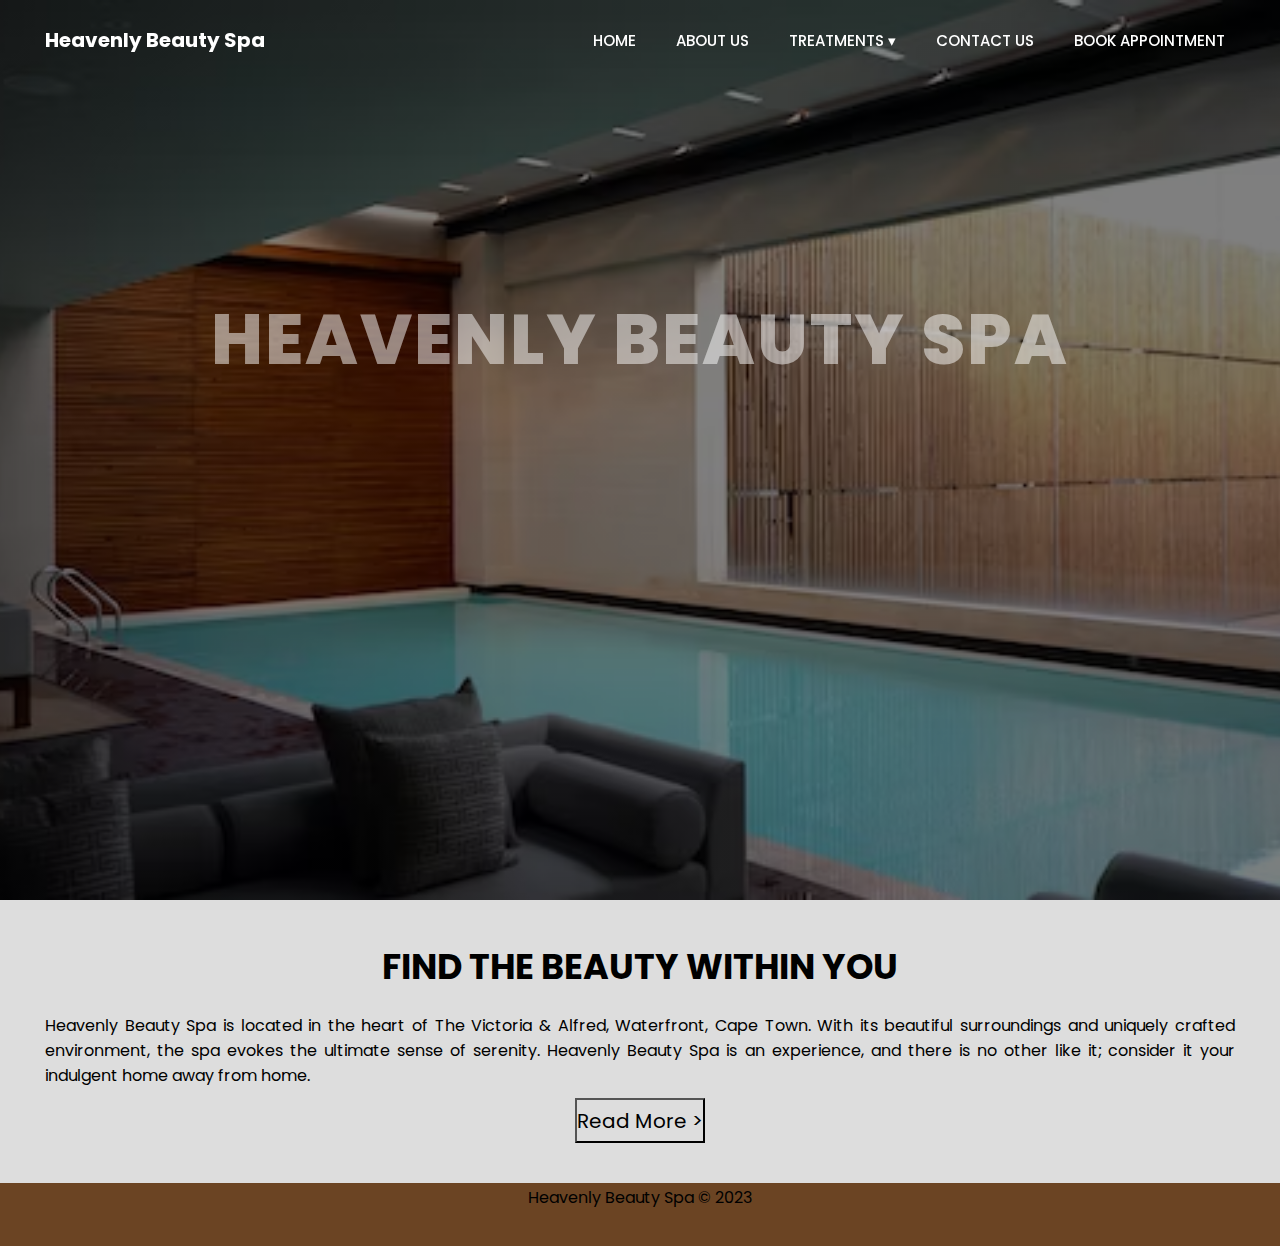
<file: index.html>
<!DOCTYPE html>
<html lang="en" dir="ltr">
<head>
    <meta charset="UTF-8">
    <meta name="viewport" content="width=device-width, initial-scale=1.0">
    <title>Heavenly Beauty Spa</title>
    <link href="style.css" rel="stylesheet">
    <link rel="stylesheet" href="https://cdnjs.cloudflare.com/ajax/libs/font-awesome/5.15.4/css/all.min.css">
</head>
<body>
    <!-- NAVIGATION BAR SECTION -->
   <nav class="navbar">
       <div class="content">
           <div class="logo"><a href="#">Heavenly Beauty Spa</a></div>
               <ul class="menu-list">
                <div class="icon cancel-btn">
                    <i class="fas fa-times"></i>
                </div>
                <li><a href="index.html">HOME</a></li>
                <li><a href="about.html">ABOUT US</a></li>
                <li class="dropdown">
                  <a href="treatments.html">TREATMENTS &#9662;</a>
                  <ul class="dropdown-content">
                    <li><a href="#">Laser Hair Removal</a></li>
                    <li><a href="#">Massage Therapy</a></li>
                    <li><a href="#">Waxing</a></li>
                    <li><a href="#">Nail Bar</a></li>
                    <li><a href="#">Spray Tan</a></li>
                    <li><a href="#">Facial</a></li>
                  </ul>
                </li>
                <li><a href="contact.html">CONTACT US</a></li>
                <li><a href="appointment.html">BOOK APPOINTMENT</a></li>
              </ul>
              <div class="icon menu-btn">
               <i class="fas fa-bars"></i>
           </div>
      </div>
  </nav>

    <!-- BANNER SECTION -->
    <div class="banner">
        <h1>HEAVENLY BEAUTY SPA</h1>
    </div>

    <!-- CONTENT SECTION -->
    <div class="about1">
        <div class="content">
          <div class="title">FIND THE BEAUTY WITHIN YOU</div>
          <p>Heavenly Beauty Spa is located in the heart of The Victoria & Alfred, Waterfront, Cape Town. With its 
            beautiful surroundings and uniquely crafted environment, the spa evokes the ultimate sense of serenity. 
            Heavenly Beauty Spa is an experience, and there is no other like it; consider it your indulgent home away from home.</p>
          <div style="text-align: center;">
            <a href="about.html" target="_blank">
              <button> Read More > </button>
            </a>
          </div>
        </div>
      </div>
     
    <!-- FOOTER SECTION -->
     <footer>
        <table id="footerSections">
            <tr>
                <td>Heavenly Beauty Spa &copy; 2023</td>
            </tr>
        </table>
    </footer>
     
   <!-- 4 JAVASCRIPT FUNCTIONS -->
     <script>
    //1. TO ACTIVATE (ON SMALL SCREENS) AND DEACTIVE (ON LARGE SCREENS) THE MENU AND CANCEL BUTTON
        document.addEventListener("DOMContentLoaded", () => {
        const body = document.querySelector("body");
        const navbar = document.querySelector(".navbar");
        const menu = document.querySelector(".menu-list");
        const menuBtn = document.querySelector(".menu-btn");
        const cancelBtn = document.querySelector(".cancel-btn");
        menuBtn.onclick = ()=>{
            menu.classList.add("active");
            menuBtn.classList.add("hide");
            body.classList.add("disabledScroll");
        }

        cancelBtn.onclick = ()=>{
            menu.classList.remove("active");
            menuBtn.classList.remove("hide");
            body.classList.remove("disabledScroll");
        }

    // STICKY NAVBAR TO BE ENABLED AND DISABLED WHEN SCROLLING
        window.onscroll = () => {
    if (window.scrollY > 10) {
        navbar.classList.add("sticky");
    } else {
        navbar.classList.remove("sticky");
    }
    }
    // TO DISABLE SCROLLING
       document.body.classList.add('disabledScroll');

    // TO RE-ENABLE SCROLLING
       document.body.classList.remove('disabledScroll');
    });
     </script>
</body>
</html>
</file>
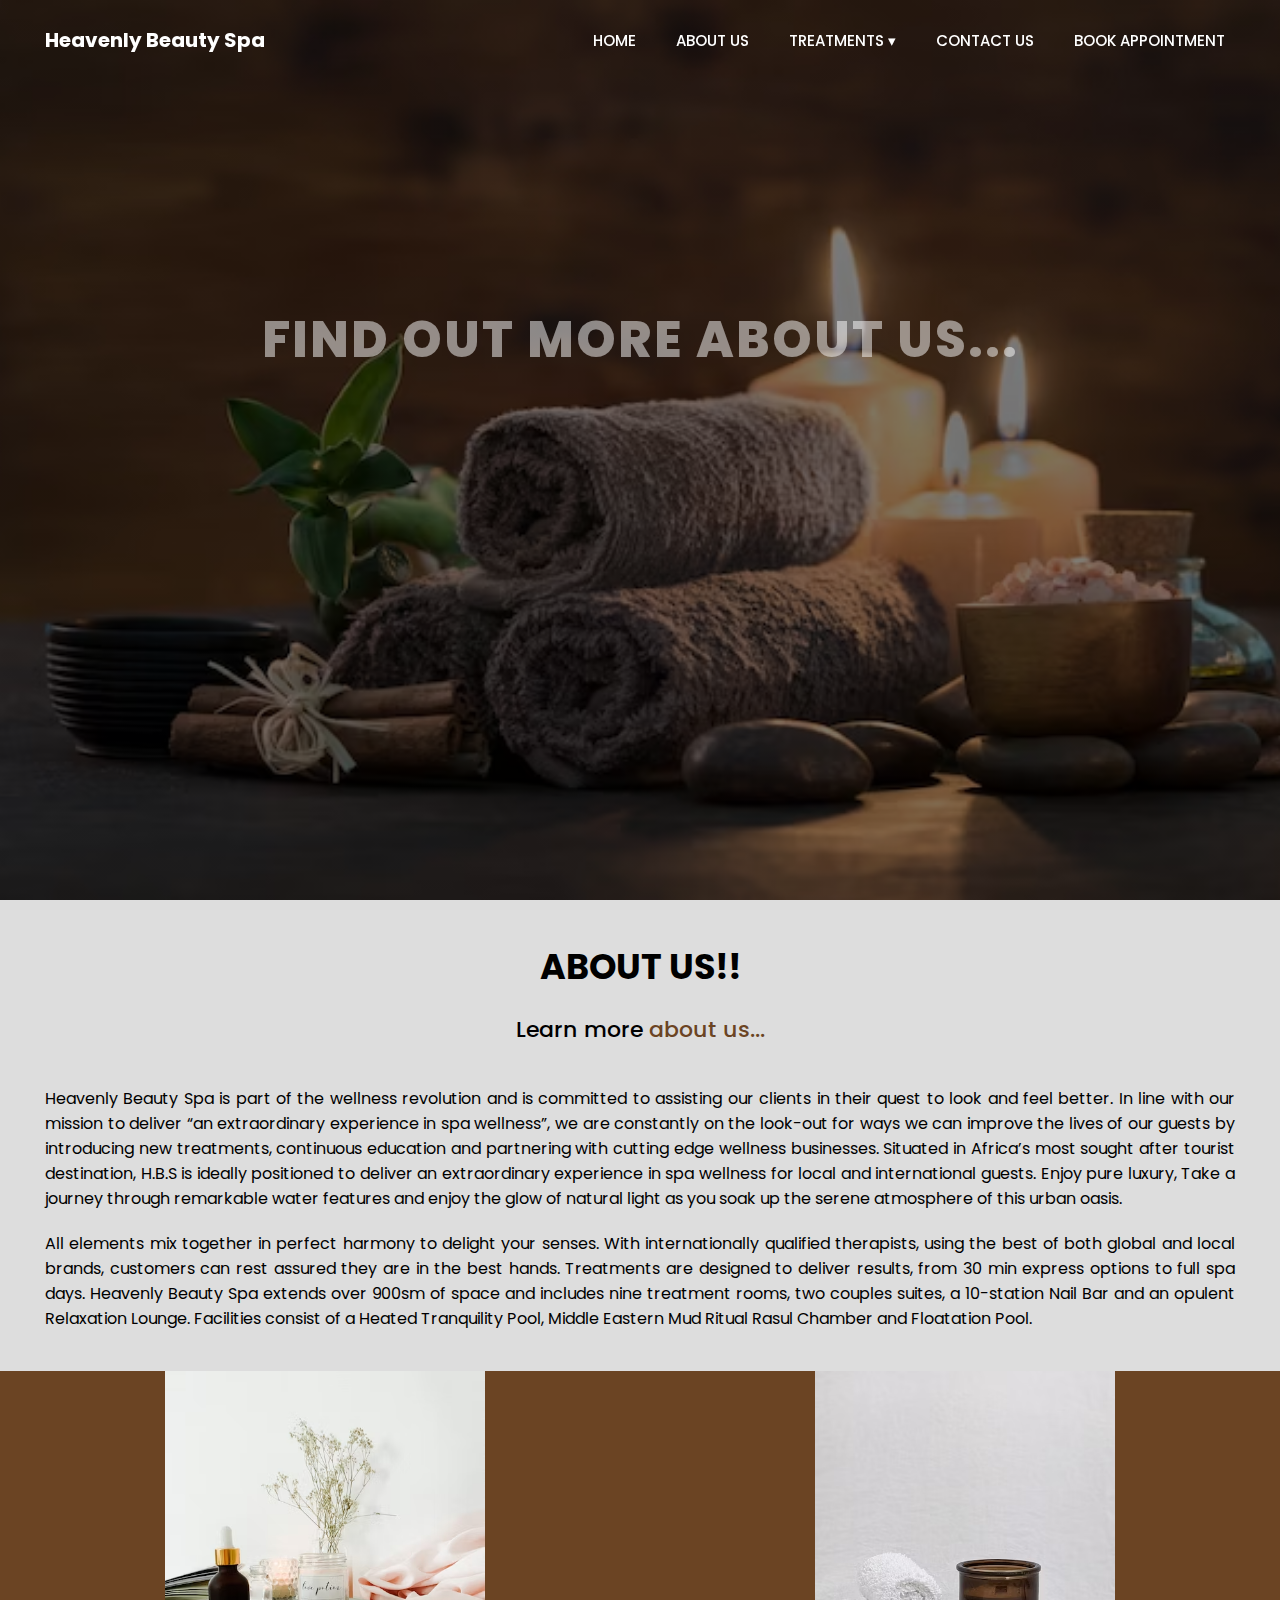
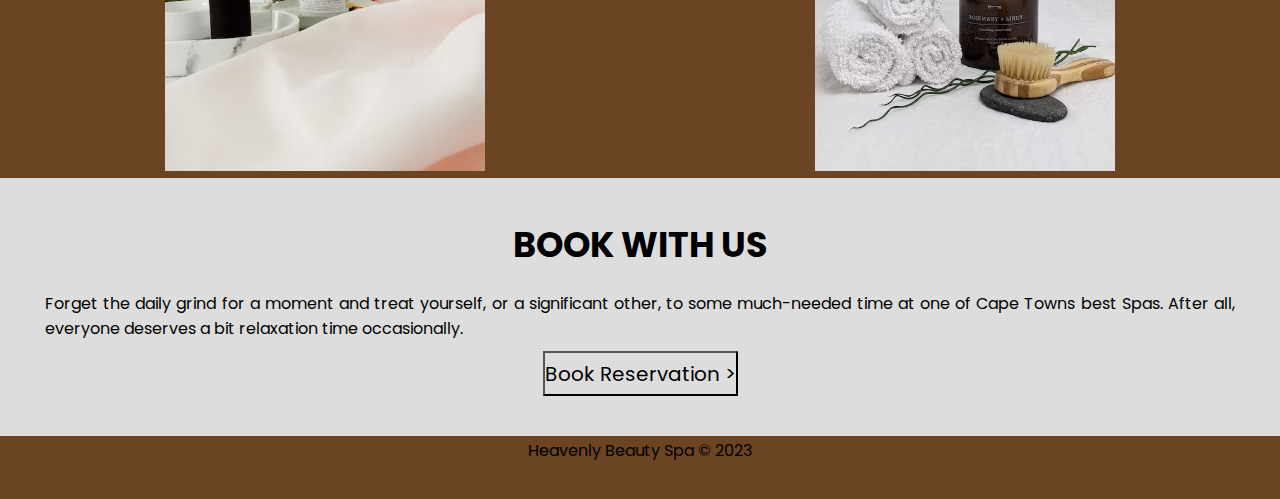
<file: about.html>
<!DOCTYPE html>
<html lang="en" dir="ltr">
<head>
    <meta charset="UTF-8">
    <meta name="viewport" content="width=device-width, initial-scale=1.0">
    <title>Heavenly Beauty Spa</title>
    <link href="style.css" rel="stylesheet">
    <link rel="stylesheet" href="https://cdnjs.cloudflare.com/ajax/libs/font-awesome/5.15.4/css/all.min.css">
</head>

<body>
   <!-- NAVIGATION BAR SECTION -->
   <nav class="navbar">
    <div class="content">
        <div class="logo"><a href="#">Heavenly Beauty Spa</a></div>
            <ul class="menu-list">
             <div class="icon cancel-btn">
                 <i class="fas fa-times"></i>
             </div>
             <li><a href="index.html">HOME</a></li>
             <li><a href="about.html">ABOUT US</a></li>
             <li class="dropdown">
               <a href="treatments.html">TREATMENTS &#9662;</a>
               <ul class="dropdown-content">
                 <li><a href="#">Laser Hair Removal</a></li>
                 <li><a href="#">Massage Therapy</a></li>
                 <li><a href="#">Waxing</a></li>
                 <li><a href="#">Nail Bar</a></li>
                 <li><a href="#">Spray Tan</a></li>
                 <li><a href="#">Facial</a></li>
               </ul>
             </li>
             <li><a href="contact.html">CONTACT US</a></li>
             <li><a href="appointment.html">BOOK APPOINTMENT</a></li>
           </ul>
           <div class="icon menu-btn">
            <i class="fas fa-bars"></i>
        </div>
   </div>
</nav>

   <!-- BANNER SECTION -->
   <div class="about-banner">
        <h1>FIND OUT MORE ABOUT US...</h1>
    </div>

    <!-- ABOUT US SECTION -->
   <div class="about-us">
    <div class="content">
        <div class="title">ABOUT US!!</div>
      <h1>Learn more
        <span>
            about us...
        </span></h1>
      <p>
        Heavenly Beauty Spa is part of the wellness revolution and is committed to assisting our clients in their quest to look and feel better. 
        In line with our mission to deliver “an extraordinary experience in spa wellness”, we are constantly on the look-out for ways we can improve 
        the lives of our guests by introducing new treatments, continuous education and partnering with cutting edge wellness businesses. Situated in 
        Africa’s most sought after tourist destination, H.B.S is ideally positioned to deliver an extraordinary experience in spa wellness for local 
        and international guests. Enjoy pure luxury, Take a journey through remarkable water features and enjoy the glow of natural light as you soak up 
        the serene atmosphere of this urban oasis.
      </p>
      <p>All elements mix together in perfect harmony to delight your senses.
        With internationally qualified therapists, using the best of both global and local brands, customers can rest assured they are in the best hands. 
        Treatments are designed to deliver results, from 30 min express options to full spa days. Heavenly Beauty Spa extends over 900sm of space and includes 
        nine treatment rooms, two couples suites, a 10-station Nail Bar and an opulent Relaxation Lounge. Facilities consist of a Heated Tranquility Pool, Middle 
        Eastern Mud Ritual Rasul Chamber and Floatation Pool.</p>
     </div>
     </div>

<!-- PHOTO GRID SECTION-->
<div class="grid-1">
    <div class="mySlides slide-1">
      <img src="images/two.avif" alt="Image 2" >
    </div>
    <div class="mySlides slide-2">
      <img src="images/one.avif" alt="Image 1" >
    </div>
  </div>

     <!-- CONTENT SECTION -->
    <div class="reservation">
        <div class="content">
          <div class="title">BOOK WITH US</div>
          <p>Forget the daily grind for a moment and treat yourself, or a significant other, to some much-needed time at one of Cape Towns best Spas. After all, 
            everyone deserves a bit relaxation time occasionally.
          </p>
          <div style="text-align: center;">
            <a href="appointment.html" target="_blank">
              <button> Book Reservation > </button>
            </a>
          </div>
        </div>
      </div>

     <!-- FOOTER SECTION -->
     <footer>
      <table id="footerSections">
          <tr>
              <td>Heavenly Beauty Spa &copy; 2023</td>
          </tr>
      </table>
  </footer>
   
 <!-- 4 JAVASCRIPT FUNCTIONS -->
     <script>
         //1. TO ACTIVATE (ON SMALL SCREENS) AND DEACTIVE (ON LARGE SCREENS) THE MENU AND CANCEL BUTTON
         document.addEventListener("DOMContentLoaded", () => {
             const body = document.querySelector("body");
        const navbar = document.querySelector(".navbar");
        const menu = document.querySelector(".menu-list");
        const menuBtn = document.querySelector(".menu-btn");
        const cancelBtn = document.querySelector(".cancel-btn");
         menuBtn.onclick = ()=>{
             menu.classList.add("active");
         menuBtn.classList.add("hide");
         body.classList.add("disabledScroll");
         }

         cancelBtn.onclick = ()=>{
             menu.classList.remove("active");
         menuBtn.classList.remove("hide");
         body.classList.remove("disabledScroll");
         }

         // STICKY NAVBAR TO BE ENABLED AND DISABLED WHEN SCROLLING
         window.onscroll = () => {
             if (window.scrollY > 10) {
        navbar.classList.add("sticky");
         } else {
             navbar.classList.remove("sticky");
         }
         }
         // TO DISABLE SCROLLING
         document.body.classList.add('disabledScroll');

         // TO RE-ENABLE SCROLLING
         document.body.classList.remove('disabledScroll');
         });
     </script>
</body>
</html>
</file>
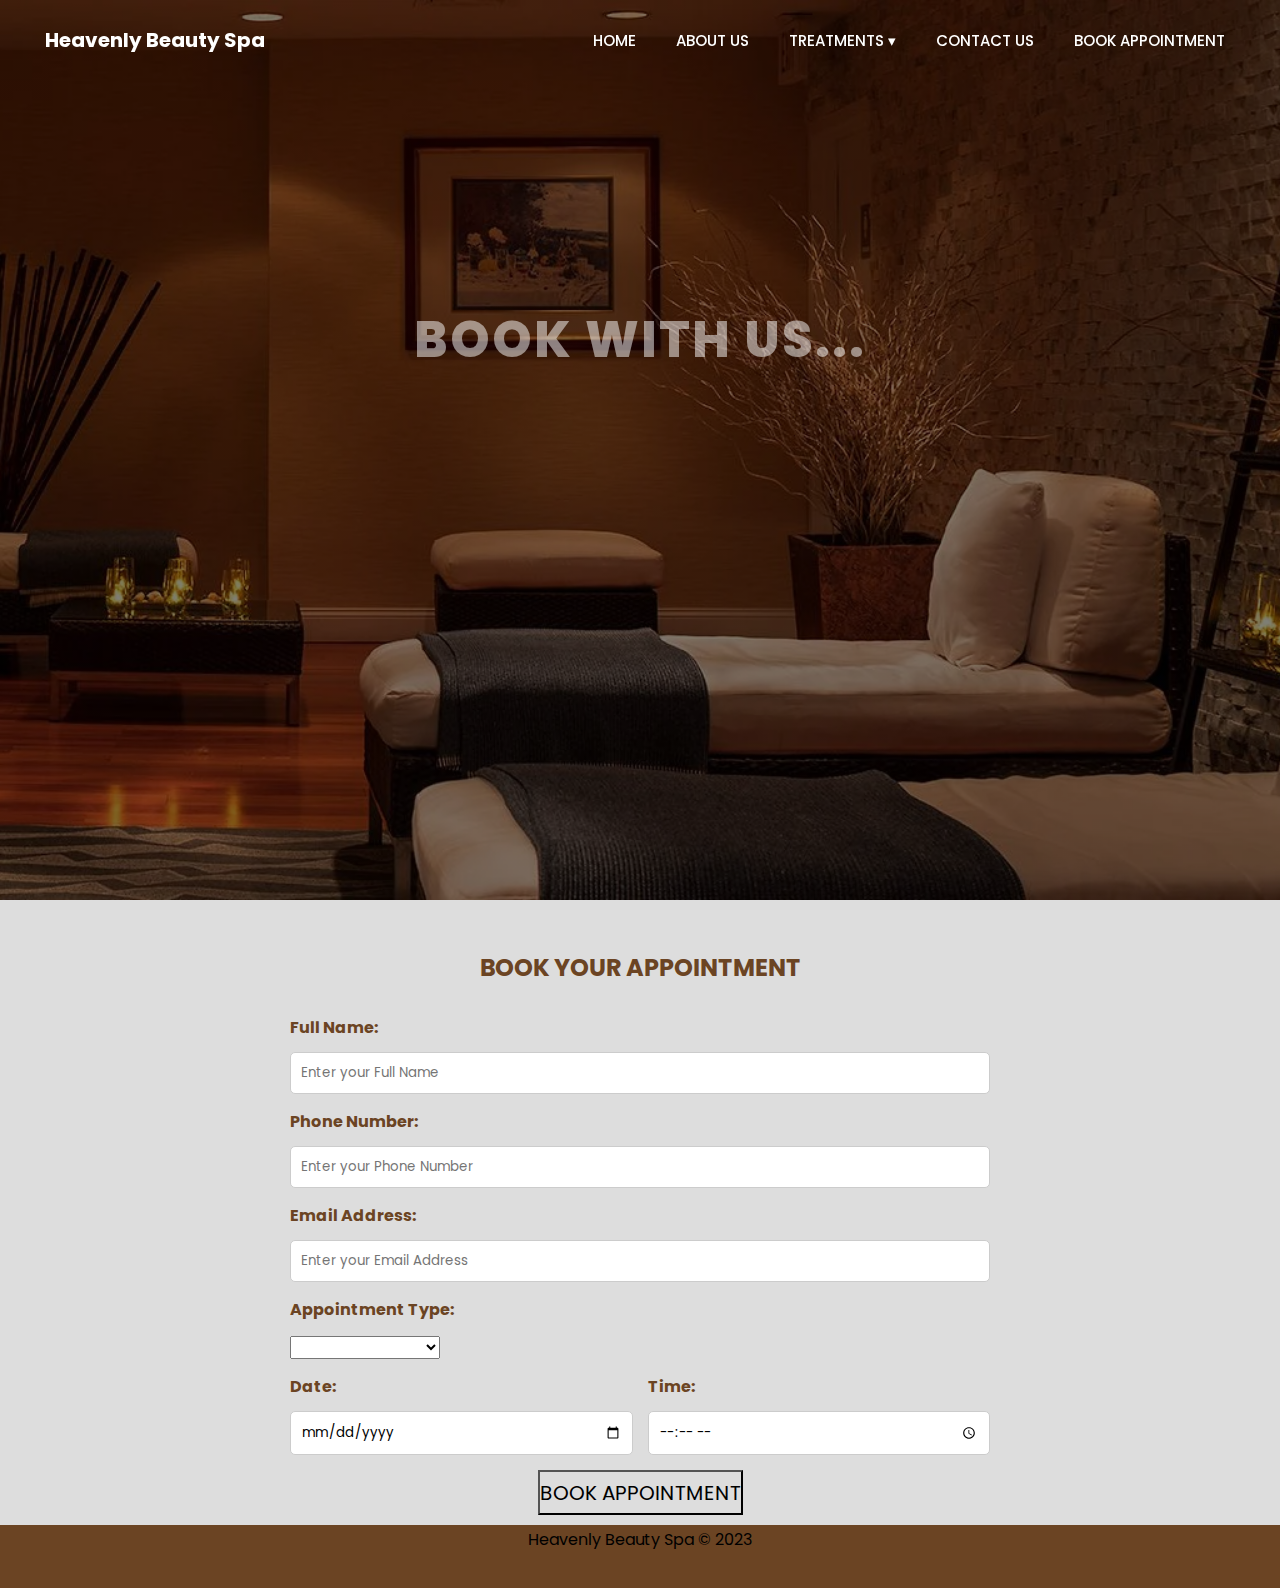
<file: appointment.html>
<!DOCTYPE html>
<html lang="en" dir="ltr">
<head>
    <meta charset="UTF-8">
    <meta name="viewport" content="width=device-width, initial-scale=1.0">
    <title>Heavenly Beauty Spa</title>
    <link href="style.css" rel="stylesheet">
    <link rel="stylesheet" href="https://cdnjs.cloudflare.com/ajax/libs/font-awesome/5.15.4/css/all.min.css">
</head>

<body>
  <!-- NAVIGATION BAR SECTION -->
  <nav class="navbar">
    <div class="content">
        <div class="logo"><a href="#">Heavenly Beauty Spa</a></div>
            <ul class="menu-list">
             <div class="icon cancel-btn">
                 <i class="fas fa-times"></i>
             </div>
             <li><a href="index.html">HOME</a></li>
             <li><a href="about.html">ABOUT US</a></li>
             <li class="dropdown">
               <a href="treatments.html">TREATMENTS &#9662;</a>
               <ul class="dropdown-content">
                 <li><a href="#">Laser Hair Removal</a></li>
                 <li><a href="#">Massage Therapy</a></li>
                 <li><a href="#">Waxing</a></li>
                 <li><a href="#">Nail Bar</a></li>
                 <li><a href="#">Spray Tan</a></li>
                 <li><a href="#">Facial</a></li>
               </ul>
             </li>
             <li><a href="contact.html">CONTACT US</a></li>
             <li><a href="appointment.html">BOOK APPOINTMENT</a></li>
           </ul>
           <div class="icon menu-btn">
            <i class="fas fa-bars"></i>
        </div>
   </div>
</nav>

<!-- BANNER SECTION -->
<div class="appointment-banner">
  <h1>BOOK WITH US...</h1>
</div>
   
<!-- APPOINTMENT FORM SECTION -->
      <div class="form-container">
        <h2>BOOK YOUR APPOINTMENT</h2>
        <form id="appointment-form">
            <div class="form-group">
                <label for="full-name">Full Name:</label>
                <input type="text" id="full-name" name="full-name" placeholder="Enter your Full Name" required>
            </div>
            <div class="form-group">
                <label for="phone">Phone Number:</label>
                <input type="text" id="phone" name="phone" placeholder="Enter your Phone Number" required>
            </div>
            <div class="form-group">
                <label for="email">Email Address:</label>
                <input type="email" id="email" name="email" placeholder="Enter your Email Address" required>
              </div>
              <div class="form-group">
                <label for="appointment">Appointment Type:</label>
                <select id="appointment" name="appointment">
                  <option value=""> </option>
                  <option value="LaserHairRemoval">Laser Hair Removal</option>
                  <option value="MassageTherapy">Massage Therapy</option>
                  <option value="Waxing">Waxing</option>
                  <option value="NailBar">Nail Bar</option>
                  <option value="SprayTan">Spray Tan</option>
                  <option value="Facial">Facial</option>
                </select>
              </div>
              <div class="flex-container">
                  <div class="form-group">
                      <label for="date">Date:</label>
                      <input type="date" id="date" name="date" required>
                  </div>
                  <div class="form-group">
                      <label for="time">Time:</label>
                      <input type="time" id="time" name="time" required>
                  </div>
              </div>
            <button type="button" id="submit-button">BOOK APPOINTMENT</button>
        </form>
    </div>
    <div id="message">
      APPOINTMENT SUCCESSFULLY BOOKED!
    </div>

       <!-- FOOTER SECTION -->
     <footer>
      <table id="footerSections">
          <tr>
              <td>Heavenly Beauty Spa &copy; 2023</td>
          </tr>
      </table>
  </footer>

<!-- 4 JAVASCRIPT FUNCTIONS -->
     <script>
         //1. TO ACTIVATE (ON SMALL SCREENS) AND DEACTIVE (ON LARGE SCREENS) THE MENU AND CANCEL BUTTON
         document.addEventListener("DOMContentLoaded", () => {
             const body = document.querySelector("body");
        const navbar = document.querySelector(".navbar");
        const menu = document.querySelector(".menu-list");
        const menuBtn = document.querySelector(".menu-btn");
        const cancelBtn = document.querySelector(".cancel-btn");
         menuBtn.onclick = ()=>{
             menu.classList.add("active");
         menuBtn.classList.add("hide");
         body.classList.add("disabledScroll");
         }

         cancelBtn.onclick = ()=>{
             menu.classList.remove("active");
         menuBtn.classList.remove("hide");
         body.classList.remove("disabledScroll");
         }

         // STICKY NAVBAR TO BE ENABLED AND DISABLED WHEN SCROLLING
         window.onscroll = () => {
             if (window.scrollY > 10) {
        navbar.classList.add("sticky");
         } else {
             navbar.classList.remove("sticky");
         }
         }
         // TO DISABLE SCROLLING
         document.body.classList.add('disabledScroll');

         // TO RE-ENABLE SCROLLING
         document.body.classList.remove('disabledScroll');
         });
     </script>

<script>
    <!-- 2. APPOINTMENT FORM SUBMIT BUTTON -->
  const form = document.getElementById('appointment-form');
  const submitButton = document.getElementById('submit-button');
  const message = document.getElementById('message');

  submitButton.addEventListener('click', () => {

    // CLEAR ALL TEXT FIELDS
    form.reset();

      // DISPLAY THE MESSAGE
      message.style.display = 'block';

      // HIDE THE MESSAGE AFTER 3 SECONDS
      setTimeout(() => {
                message.style.display = 'none';
      }, 3000);
  });
</script>

</body>
</html>
</file>
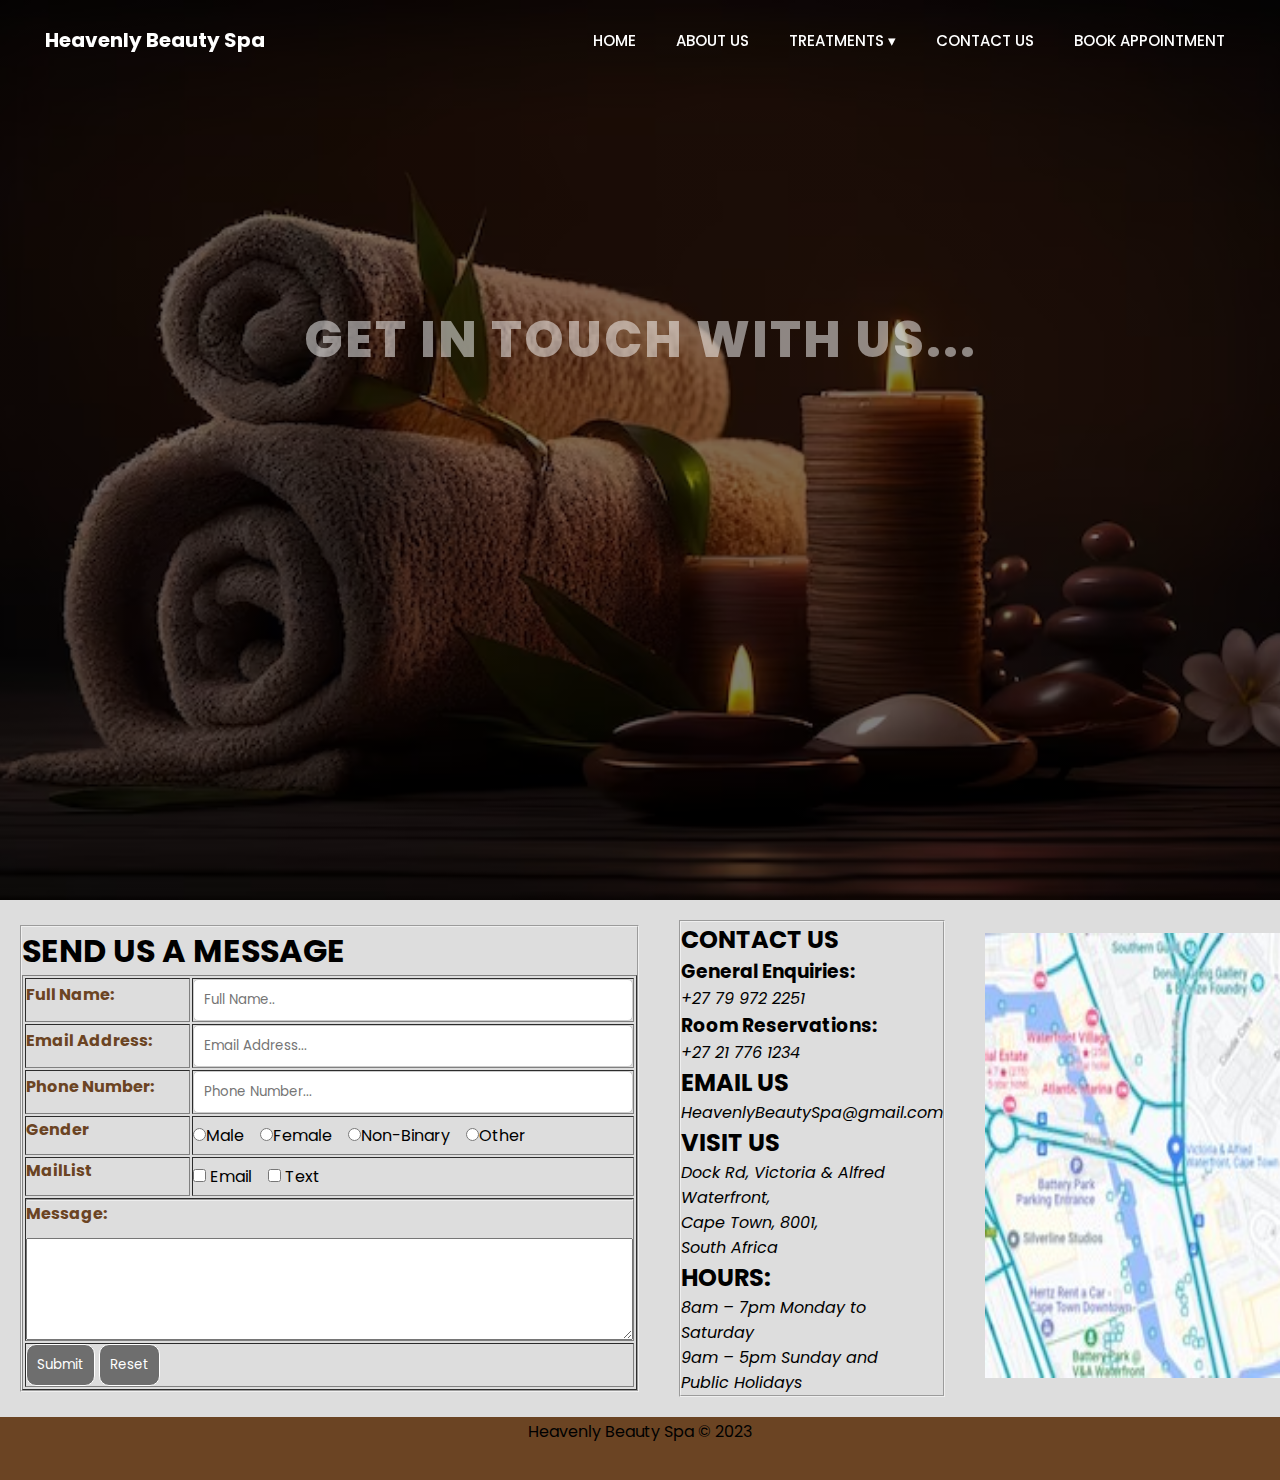
<file: contact.html>
<!DOCTYPE html>
<html lang="en" dir="ltr">
<head>
    <meta charset="UTF-8">
    <meta name="viewport" content="width=device-width, initial-scale=1.0">
    <title>Heavenly Beauty Spa</title>
    <link href="style.css" rel="stylesheet">
    <link rel="stylesheet" href="https://cdnjs.cloudflare.com/ajax/libs/font-awesome/5.15.4/css/all.min.css">
</head>

<body>
   <!-- NAVIGATION BAR SECTION -->
   <nav class="navbar">
    <div class="content">
        <div class="logo"><a href="#">Heavenly Beauty Spa</a></div>
            <ul class="menu-list">
             <div class="icon cancel-btn">
                 <i class="fas fa-times"></i>
             </div>
             <li><a href="index.html">HOME</a></li>
             <li><a href="about.html">ABOUT US</a></li>
             <li class="dropdown">
               <a href="treatments.html">TREATMENTS &#9662;</a>
               <ul class="dropdown-content">
                 <li><a href="#">Laser Hair Removal</a></li>
                 <li><a href="#">Massage Therapy</a></li>
                 <li><a href="#">Waxing</a></li>
                 <li><a href="#">Nail Bar</a></li>
                 <li><a href="#">Spray Tan</a></li>
                 <li><a href="#">Facial</a></li>
               </ul>
             </li>
             <li><a href="contact.html">CONTACT US</a></li>
             <li><a href="appointment.html">BOOK APPOINTMENT</a></li>
           </ul>
           <div class="icon menu-btn">
            <i class="fas fa-bars"></i>
        </div>
   </div>
</nav>

   <!-- BANNER SECTION -->
   <div class="contact-banner">
        <h1>GET IN TOUCH WITH US...</h1>
    </div>

    <!-- CONTACT US SECTION -->
    <div id="Container" class="clearfix">

    <div class="contactWrapper">
      <div class="contactLeft">
        <form name="ContactForm" method="get">
        <fieldset>
            <h1>SEND US A MESSAGE</h1>
            <table border="1">
                <tr>
                    <td><label for="FName">Full Name:</label></td>
                    <td><input type="text" id="FName" name="FullName" placeholder="Full Name.."></td>
                </tr>

                <tr>
                    <td><label for="Email">Email Address:</label></td>
                    <td><input type="text" id="Email" name="EmailAddress" placeholder="Email Address..."></td>
                </tr>

                <tr>
                    <td><label for="PNumber">Phone Number:</label></td>
                    <td><input type="text" id="PNumber" name="PhoneNumber" placeholder="Phone Number..."></td>
                </tr>

                <tr>
                    <td><label for="Gender">Gender</label></td>
                    <td>
                        <input name="radGender" type="radio" />Male &nbsp;&nbsp;
                        <input name="radGender" type="radio" />Female &nbsp;&nbsp;
                        <input name="radGender" type="radio" />Non-Binary &nbsp;&nbsp;
                        <input name="radGender" type="radio" />Other &nbsp;&nbsp;
                    </td>
                </tr>

                <tr>
                    <td><label for="MailList">MailList</label></td>
                    <td>
                        <input id="chkEmail" type="checkbox" /> Email &nbsp;&nbsp;
                        <input id="chkText" type="checkbox" /> Text &nbsp;&nbsp;
                    </td>
                </tr>
             <tr>
                <td colspan="2" id="formMessageCell">
                    <hr />
                    <label for="Msg">Message:</label>
                    <textarea rows="5" cols="52"> </textarea>
                </td>
            </tr>
            
            <tr>
                <td colspan="2">
                    <input id="Submit1" type="submit" class="formButton" />
                    <input id="Reset1" type="reset" class="formButton" />
                </td>
            </tr>
            </table>
        </fieldset>
    </form>
</div>

    <div class="contactCenter">
      <fieldset>
          <h2>CONTACT US</h2>
          <h3>General Enquiries:</h3>
          <em>+27 79 972 2251</em><br />
          <h3>Room Reservations:</h3>
          <em>+27 21 776 1234</em><br />

          <h2>EMAIL US</h2>
          <em>HeavenlyBeautySpa@gmail.com</em><br />

          <h2>VISIT US</h2>
          <em>Dock Rd, Victoria & Alfred Waterfront,</em><br />
          <em>Cape Town, 8001,</em><br />
          <em>South Africa</em><br />

          <h2>HOURS:</h2>
          <em>8am – 7pm Monday to Saturday</em><br />
          <em>9am – 5pm Sunday and</em><br />
          <em>Public Holidays</em><br />
      </fieldset>
      </div>

      <div class="contactRight">
        <img src="images/WaterfrontMapWidget.jpg" alt="Find Us here on the map" id="map" />
    </div>
</div>
</div>
   
 <!-- FOOTER SECTION -->
     <footer>
        <table id="footerSections">
            <tr>
                <td>Heavenly Beauty Spa &copy; 2023</td>
            </tr>
        </table>
    </footer>
     
    <!-- 4 JAVASCRIPT FUNCTIONS -->
     <script>
         //1. TO ACTIVATE (ON SMALL SCREENS) AND DEACTIVE (ON LARGE SCREENS) THE MENU AND CANCEL BUTTON
         document.addEventListener("DOMContentLoaded", () => {
             const body = document.querySelector("body");
        const navbar = document.querySelector(".navbar");
        const menu = document.querySelector(".menu-list");
        const menuBtn = document.querySelector(".menu-btn");
        const cancelBtn = document.querySelector(".cancel-btn");
         menuBtn.onclick = ()=>{
             menu.classList.add("active");
         menuBtn.classList.add("hide");
         body.classList.add("disabledScroll");
         }

         cancelBtn.onclick = ()=>{
             menu.classList.remove("active");
         menuBtn.classList.remove("hide");
         body.classList.remove("disabledScroll");
         }

         // STICKY NAVBAR TO BE ENABLED AND DISABLED WHEN SCROLLING
         window.onscroll = () => {
             if (window.scrollY > 10) {
        navbar.classList.add("sticky");
         } else {
             navbar.classList.remove("sticky");
         }
         }
         // TO DISABLE SCROLLING
         document.body.classList.add('disabledScroll');

         // TO RE-ENABLE SCROLLING
         document.body.classList.remove('disabledScroll');
         });
     </script>
  </body>
  </html>
</file>
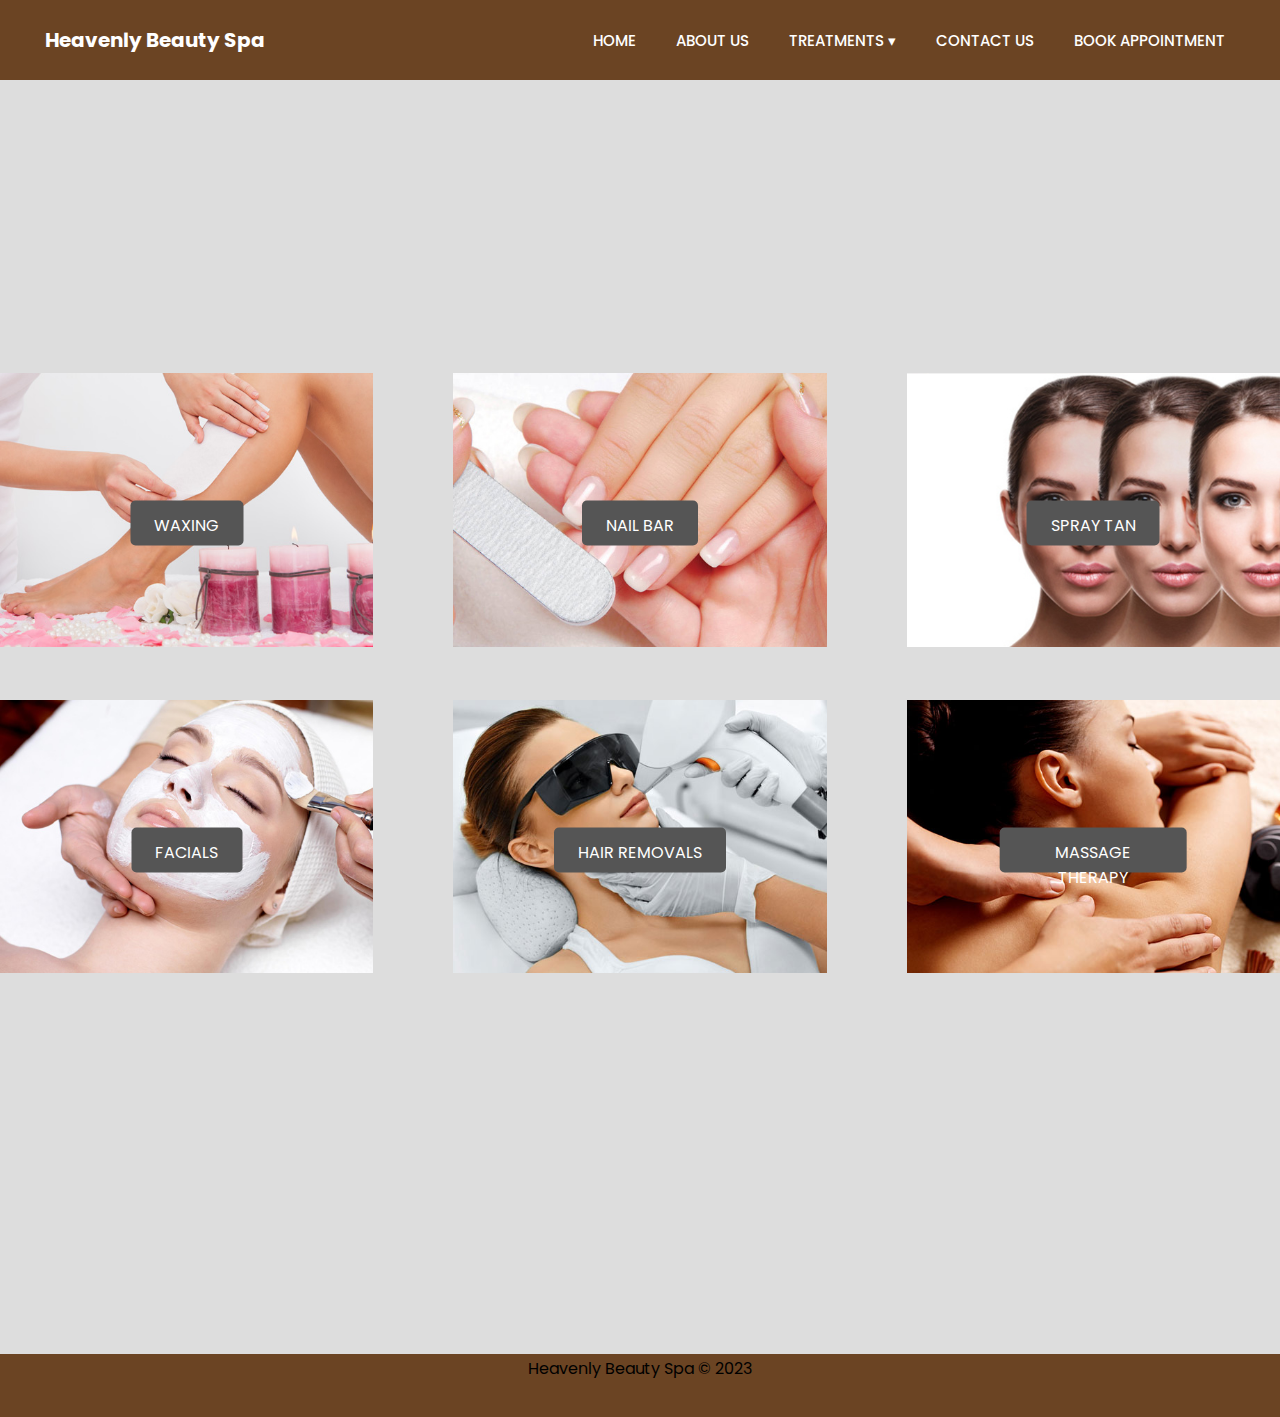
<file: treatments.html>
<!DOCTYPE html>
<html lang="en" dir="ltr">
<head>
    <meta charset="UTF-8">
    <meta name="viewport" content="width=device-width, initial-scale=1.0">
    <title>Heavenly Beauty Spa</title>
    <link href="style.css" rel="stylesheet">
    <link rel="stylesheet" href="https://cdnjs.cloudflare.com/ajax/libs/font-awesome/5.15.4/css/all.min.css">
    
    <style>
      .Big-container{
        justify-content: center;
        display: flex;
        flex-direction: row;
        gap: 80px ;
        margin-bottom: -700px;
        padding-top: -800px;
 
      }
      .secondBig-container{
        justify-content: center;
        display: flex;
        flex-direction: row;
        gap: 80px ;
      }
    </style>
</head>

<body>
  <!-- NAVIGATION BAR SECTION -->
  <nav class="NavBar">
    <div class="Content">
        <div class="Logo"><a href="#">Heavenly Beauty Spa</a></div>
            <ul class="Menu-List">
             <div class="icon Cancel-Btn">
                 <i class="fas fa-times"></i>
             </div>
              <li><a href="index.html">HOME</a></li>
              <li><a href="about.html">ABOUT US</a></li>
              <li class="DropDown">
                <a href="treatments.html">TREATMENTS &#9662;</a>
                <ul class="DropDown-Content">
                  <li><a href="#">Laser Hair Removal</a></li>
                  <li><a href="#">Massage Therapy</a></li>
                  <li><a href="#">Waxing</a></li>
                  <li><a href="#">Nail Bar</a></li>
                  <li><a href="#">Spray Tan</a></li>
                  <li><a href="#">Facial</a></li>
                </ul>
              </li>
              <li><a href="contact.html">CONTACT US</a></li>
              <li><a href="appointment.html">BOOK APPOINTMENT</a></li>
            </ul>
            <div class="icon Menu-Btn">
             <i class="fas fa-bars"></i>
         </div>
    </div>
</nav>

<!-- CONTAINER SECTION -->
<div class="Big-container">
   <div class="container" >
    <img src="images/waxes.jpg" alt="about" style="width:100%">
    <button class="btn">WAXING</button>
   </div>

   <div class="container">
     <img src="images/hand-foot-treatments.jpg" alt="about" style="width:100%">
     <button class="btn">NAIL BAR</button>
   </div>

   <div class="container">
     <img src="images/spray-tan-1.jpg" alt="about" style="width:100%">
     <button class="btn">SPRAY TAN</button>
   </div>
</div>

<div class="secondBig-container">
   <div class="container">
     <img src="images/spa-facial.jpg" alt="about" style="width:100%">
     <button class="btn">FACIALS</button>
   </div>

    <div class="container">
      <img src="images/k-laser-hair-removal.jpg" alt="about" style="width:100%">
      <button class="btn">HAIR REMOVALS</button>
    </div>

    <div class="container">
      <img src="images/swedish-massage-2.jpg" alt="about" style="width:100%">
      <button class="btn">MASSAGE THERAPY</button>
    </div>
</div>

  <!-- FOOTER SECTION -->
  <footer>
    <table id="footerSections">
        <tr>
            <td>Heavenly Beauty Spa &copy; 2023</td>
        </tr>
    </table>
</footer>

 <!-- 4 JAVASCRIPT FUNCTIONS -->
 <script>
     //1. TO ACTIVATE AND DEACTIVE THE MENU AND CANCEL BUTTON
    document.addEventListener("DOMContentLoaded", () => {
    const body = document.querySelector("body");
    const NavBar = document.querySelector(".NavBar");
    const Menu = document.querySelector(".Menu-List");
    const MenuBtn = document.querySelector(".Menu-Btn");
    const CancelBtn = document.querySelector(".Cancel-Btn");
    MenuBtn.onclick = ()=>{
        Menu.classList.add("active");
        MenuBtn.classList.add("hide");
        body.classList.add("disabledScroll");
    }

    CancelBtn.onclick = ()=>{
        Menu.classList.remove("active");
        MenuBtn.classList.remove("hide");
        body.classList.remove("disabledScroll");
    }
});
 </script>
</body>
</html>
</file>
<file: style.css>
@import url('https://fonts.googleapis.com/css2?family=Poppins:wght@100;200;300;400;500;600;700;800;900&display=swap');

* {
    margin: 0;
    padding: 0;
    box-sizing: border-box;
    font-family: "Poppins", sans-serif;
}

body {
    min-height: 100vh;
    background: #ddd;;
} 

/* NAVIGATION BAR SECTION */
.nav-container{
  background: #000;
  width: 100%;  
}

.content {
  max-width: 1250px;
  margin: auto;
  padding: 0px 30px;
}

.navbar{
  position: fixed;
  z-index: 5;
  width: 100%;
  padding: 25px 0;
  transition: all 0.3s ease;
}

.navbar.sticky {
  padding: 10px 0;
  background: #6B4423;
}

.navbar .content{
  display: flex;
  justify-content: space-between;
  align-items: center;
}

.navbar .logo a{
  color: #fff ;
  font-size: 20px;
  font-weight: 700;
  text-decoration: none;
}

.navbar .menu-list{
display: inline-flex;
}

.menu-list li{
  list-style: none;
}

.menu-list li a{
  color: #fff;
  font-size: 15px;
  font-weight: 500;
  text-decoration: none;
  margin-left: 20px;
  transition: all 0.3s ease;
  padding: 0 10px;
  border-radius: 20px;
  transition-property: color, background;
}

.menu-list li a:hover {
  color: #000;
  background: #fff;
}

/* THE DROPDOWN FOR THE TREATMENTS BUTTON MENU */
/* HIDE THE DROPDOWN CONTENT */
.dropdown-content {
  display: none;
  position: absolute;
  background-color: #fff;
  color: #000;
  min-width: 160px;
  box-shadow: 0px 8px 16px 0px rgba(0,0,0,0.2);
}

.dropdown-content li {
  padding: 12px 16px;
  text-decoration: none;
  display: block;
}

.dropdown-content li a{
  color: #6B4423;
  font-size: 15px;
  font-weight: 500;
  text-decoration: none;
  margin-left: 20px;
  transition: all 0.3s ease;
  padding: 0 10px;
  border-radius: 20px;
  transition-property: color, background;
}

.dropdown-content li a:hover {
  color: #6B4423;
  background: #000;
}

/* SHOW THE DROPDOWN CONTENT ON HOVER */
.dropdown:hover .dropdown-content {
  display: block;
}

/* MENU AND CANCEL ICON BUTTONS */
.icon{
  color: #fff;
  font-size: 20px;
  cursor: pointer;
  display: none;
}

.icon.cancel-btn{
  position: absolute;
  right: 30px;
  top: 10px;
}

/* WIDTH FOR SMALLER SCREENS */
@media (max-width: 868px){
  body.disabledScroll{
    overflow: hidden;
  }

  .icon{
    display: block;
  }

  .icon.hide {
    display: none;
  }

  .navbar .menu-list{
    position: fixed;
    top: 0;
    left: -100%;
    background: #6B4423;
    height: 100vh;
    width: 100%;
    max-width: 400px;
    display: block;
    padding: 40px 0;
    text-align: center;
    transition: all 0.3s ease;
  }

  .navbar .menu-list.active{
    left: 0%;
  } 

  .navbar .menu-list li{
    margin-top: 45px;
  }

  .navbar .menu-list li a{
    font-size: 23px;
    padding: 14px;
  }

  .dropdown-content {
    min-width: 150px;
    max-height: 400px;
    overflow-y: auto;
  }
}

/* HOME PAGE STYLES */
/* HOME BANNER SECTION */
.banner{
    height: 100vh;
    background: linear-gradient(rgba(0,0,0,0.5),rgba(0,0,0,0.5)),url(images/Background.avif) no-repeat;
    background-size: cover;
    background-position: center;
    background-attachment: fixed;
}

.banner h1 {
  color: rgba(255, 255, 255, 0.5);
  font-size: 70px;
  font-weight: 800;
  letter-spacing: 2px;
  line-height: 80px;
  text-align: center;
  padding: 300px 0;
}

/* HOME CONTENT SECTION */
.about1{
  padding: 40px 0;
}

.about1 .title{
  font-size: 35px;
  font-weight: 700;
  text-align: center;
}

.about1 p{
padding-top: 20px;
text-align: justify;
}

button{
  background-color: #ddd;
  color: #000;
  border-radius: 0px;
  font-size: 20px;
  height: 45px;
  cursor: pointer;
  margin-top: 10px;
}

button:hover {
  color: #ddd;
  background: #000;
}

/* ABOUT US PAGE STYLES*/
/* ABOUT US BANNER SECTION */
.about-banner {
  height: 100vh;
  background: linear-gradient(rgba(0,0,0,0.5),rgba(0,0,0,0.5)),url(images/ddd.avif) no-repeat;
  background-size: cover;
  background-position: center;
  background-attachment: fixed;
}

.about-banner h1 {
color: rgba(255, 255, 255, 0.5);
font-size: 50px;
font-weight: 800;
letter-spacing: 2px;
line-height: 80px;
text-align: center;
padding: 300px 0;
}

/* ABOUT US SECTION */
.about-us {
  padding: 40px 0;
}

.about-us .title{
  font-size: 35px;
  font-weight: 700;
  text-align: center;
}

/* ABOUT US PARAGRAPH STYLE */
.about-us h1{
  font-size: 22px;
  font-weight: 500;
  margin: 20px;
  text-align: center;
}

span{
  color: #6B4423;
}

.about-us p{
  padding-top: 20px;
  text-align: justify;
  }

  /* PHOTO GRID SECTION */
  .grid-1{
    background-color: #6B4423;
    display: flex;
    width: 100%;
    justify-content: space-around;
  }
  .grid-1 img{
    width: 100%;
    height: 400px;
  }

/* ABOUT US CONTENT SECTION */
.reservation{
  padding: 40px 0;
}

.reservation .title{
  font-size: 35px;
  font-weight: 700;
  text-align: center;
}

.reservation p{
padding-top: 20px;
text-align: justify;
}

button{
  background-color: #ddd;
  color: #000;
  border-radius: 0px;
  font-size: 20px;
  height: 45px;
  cursor: pointer;
  margin-top: 10px;
}

button:hover {
  color: #fff;
  background: #6B4423;
}

/* TREATMENTS PAGE STYLES*/
/* TREATMENTS PAGE NAVIGATION BAR SECTION */
.Nav-Container{
  background: #000;
  width: 100%;  
}

.Content {
  max-width: 1250px;
  margin: auto;
  padding: 0px 30px;
}

.NavBar{
  position: fixed;
  z-index: 5;
  width: 100%;
  padding: 25px 0;
  transition: all 0.3s ease;
  background-color: #6B4423;
}

.NavBar .Content{
  display: flex;
  justify-content: space-between;
  align-items: center;
}

.NavBar .Logo a{
  color: #fff ;
  font-size: 20px;
  font-weight: 700;
  text-decoration: none;
}

.NavBar .Menu-List{
display: inline-flex;
}

.Menu-List li{
  list-style: none;
}

.Menu-List li a{
  color: #fff;
  font-size: 15px;
  font-weight: 500;
  text-decoration: none;
  margin-left: 20px;
  transition: all 0.3s ease;
  padding: 0 10px;
  border-radius: 20px;
  transition-property: color, background;
}

.Menu-List li a:hover {
  color: #000;
  background: #fff;
}

/* HIDE THE DROPDOWN CONTENT */
.DropDown-Content {
  display: none;
  position: absolute;
  background-color: #fff;
  color: #000;
  min-width: 160px;
  box-shadow: 0px 8px 16px 0px rgba(0,0,0,0.2);
}

/* STYLE THE DROPDOWN MENU ITEMS */
DropDown-Content li {
  padding: 12px 16px;
  text-decoration: none;
  display: block;
}

DropDown-Content li a{
  color: #6B4423;
  font-size: 15px;
  font-weight: 500;
  text-decoration: none;
  margin-left: 20px;
  transition: all 0.3s ease;
  padding: 0 10px;
  border-radius: 20px;
  transition-property: color, background;
}

DropDown-Contentt li a:hover {
  color: #fff;
  background: #000;
}

/* SHOW THE DROPDOWN CONTENT ON HOVER */
.DropDown:hover DropDown-Content {
  display: block;
}

/* TREATMENTS PAGE MENU AND CANCEL ICON BUTTONS */
.icon{
  color: #fff;
  font-size: 20px;
  cursor: pointer;
  display: none;
}

.icon.Cancel-Btn{
  position: absolute;
  right: 30px;
  top: 10px;
}

/* TREATMENTS PAGE WIDTH FOR SMALLER SCREENS */
@media (max-width: 868px){
  body.disabledScroll{
    overflow: hidden;
  }

  .icon{
    display: block;
  }

  .icon.hide {
    display: none;
  }

  .NavBar .Menu-List{
    position: fixed;
    top: 0;
    left: -100%;
    background: #6B4423;
    height: 100vh;
    width: 100%;
    max-width: 400px;
    display: block;
    padding: 40px 0;
    text-align: center;
    transition: all 0.3s ease;
  }

  .NavBar .Menu-List.active{
    left: 0%;
  } 

  .NavBar .Menu-List li{
    margin-top: 45px;
  }

  .NavBar .Menu-List li a{
    font-size: 23px;
  }
}
 /*CONTAINER SECTION*/
.container {
  position: relative;
  width: 100%;
  max-width: 400px;
}

.container img {
  margin-top: 100%;
  margin-bottom: 100%;
  width: 100%;
  height: auto;
}

.container .btn {
  position: absolute;
  top: 50%;
  left: 50%;
  transform: translate(-50%, -50%);
  -ms-transform: translate(-50%, -50%);
  background-color: #555;
  color: white;
  font-size: 16px;
  padding: 12px 24px;
  border: none;
  cursor: pointer;
  border-radius: 5px;
  text-align: center;
}

.container .btn:hover {
  background-color: hsla(0, 0%, 0%, 0.288);
}


/* CONTACT US PAGE STYLES*/
/* CONTACT US BANNER SECTION */
.contact-banner {
  height: 100vh;
  background: linear-gradient(rgba(0,0,0,0.5),rgba(0,0,0,0.5)),url(images/ContactUs.avif) no-repeat;
  background-size: cover;
  background-position: center;
  background-attachment: fixed;
}

.contact-banner h1 {
color: rgba(255, 255, 255, 0.5);
font-size: 50px;
font-weight: 800;
letter-spacing: 2px;
line-height: 80px;
text-align: center;
padding: 300px 0;
}

/* MAP WIDGET */
#map {
  width:500px;
  height: 445px;
}

.fieldset {
  margin: 50px;
}

label {
  width: 100%;
}

textarea {
 display :block ;
}

.formButton {
  padding: 10px;
  background-color: rgba(0,0,0, 0.5);
  color: #ffffff;
  border: 1px solid #ffffff;
  border-radius: 10px;
}

#formMessageCell {
  width: 100%;
}

.contactWrapper {
  display: flex;
  justify-content: space-between;
  align-items: center;
}

.contactLeft, .contactCenter, .contactRight {
  flex-basis: 30%;
  padding: 20px;
}

/* CONTACT US PAGE FOR SMALLER SCREENS */
@media (max-width: 868px) {  
    #map {
    width: 100%;
    height: 300px;
  }

  .fieldset {
    margin: 20px; 
  }

  label {
    font-size: 14px; 
  }

  .formButton {
    padding: 8px; 
    font-size: 16px;
  }

  .contactWrapper {
    flex-direction: column; 
    align-items: center; 
  }

  .contactLeft, .contactCenter, .contactRight {
    flex-basis: 100%; 
    padding: 10px;
  }
}


/* BOOK APPOINMTMENT PAGE STYLES*/
/* BOOK APPOINTMENT BANNER SECTION */
.appointment-banner{
  height: 100vh;
  background: linear-gradient(rgba(0,0,0,0.5),rgba(0,0,0,0.5)),url(images/TreatmentRoom.webp) no-repeat;
  background-size: cover;
  background-position: center;
  background-attachment: fixed;
}

.appointment-banner h1 {
color: rgba(255, 255, 255, 0.5);
font-size: 50px;
font-weight: 800;
letter-spacing: 2px;
line-height: 80px;
text-align: center;
padding: 300px 0;
}

/* APPOINTMENT FORM SECTION */
  .form-container {
    margin: 0 auto;
    max-width: 700px;
    width: 100%;
}

 .form-container  h2{
  color: #6B4423;
  font-size: 24px;
  font-weight: bold;
  margin-bottom: 30px;
  margin-top: 50px;
  text-align: center;
 }

.form-group {
    margin-bottom: 15px;
}

label {
  display: block;
  font-weight: bold;
  font-size: 16px;
  color: #6B4423;
  margin-bottom: 12px;
}

input[type="text"],
input[type="email"],
input[type="date"],
input[type="time"] {
    width: 100%;
    padding: 10px;
    border: 1px solid #ccc;
    border-radius: 5px;
}

.flex-container {
  display: flex;
  flex-wrap: wrap;
  gap: 15px;
}

.flex-container .form-group {
  flex: 1;
  width: 50%;
}

/* SUBMTIT APPOINTMENT BUTTON */
#submit-button {
  background-color: #ddd;
  color: #000;
  border-radius: 0px;
  font-size: 20px;
  height: 45px;
  cursor: pointer;
  margin: 0 auto;
  margin-bottom: 10px;
  display: block;
}

#submit-button:hover {
  color: #fff;
  background: #6B4423;
}

#message {
  position: fixed;
  top: 50%;
  left: 50%;
  transform: translate(-50%, -50%);
  background-color: #6B4423;
  padding: 10px 20px;
  border-radius: 5px;
  display: none;
  text-align: center;
  margin-bottom: 20px;
  font-weight: bold;
  color: #000;
  z-index: 999;
}

  /* FOOTER SECTION */
  footer {
    background-color: #6B4423;
    height: 7vh;
    color: black;
    font-family: Tahoma Arial 'Agency FB' sans-serif;
}

#footerSections {
    width:100%;
    text-align: center;
}
</file>
